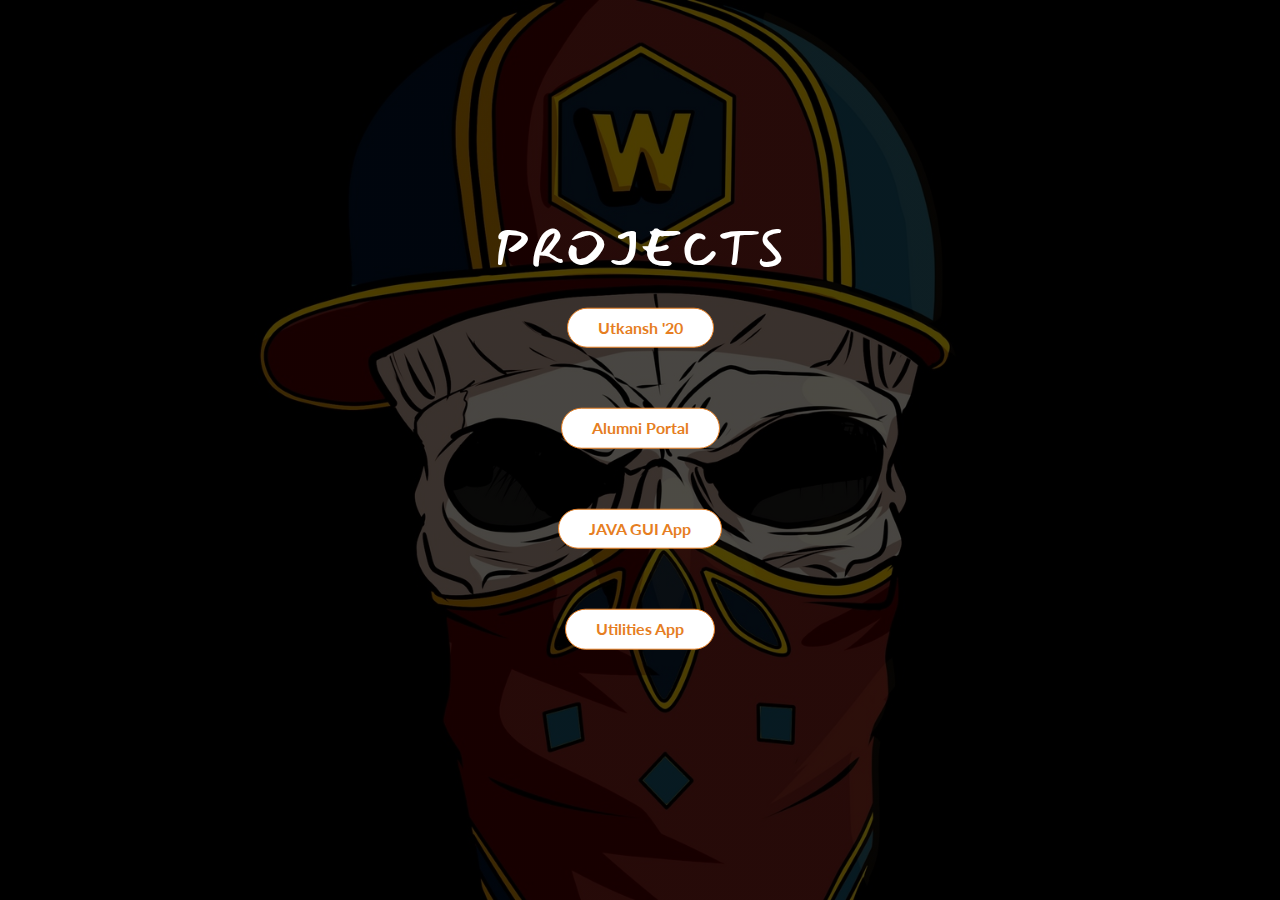
<file: index.html>
<!Doctype html>
<html lang="en">
    <head>
        <link rel="stylesheet" type="text/css" href="support/css/normalize.css">
        <link rel="stylesheet" type="text/css" href="support/css/grid.css">
        <link rel="stylesheet" type="text/css" href="resourses/css/style.css">
        <link href="https://fonts.googleapis.com/css?family=Lato:100,300,300i,400&display=swap" rel="stylesheet">
        <link href="https://fonts.googleapis.com/css?family=Mansalva&display=swap" rel="stylesheet">

        <title>Projects</title>
    </head>
    <body>
        <header>
            <div class="hero-text-box">
                <h1>Projects</h1>
                <a class="btn btn-ghost" href="https://github.com/CyborgJayant/Utkansh-2020" target="_blank">Utkansh '20 </a>
                <a class="btn btn-ghost" href="https://github.com/CyborgJayant/hackNITJ" target="_blank">Alumni Portal </a>
                <a class="btn btn-ghost" href="https://github.com/CyborgJayant/javaGUI" target="_blank">JAVA GUI App</a>
                <a class="btn btn-ghost" href="https://github.com/CyborgJayant/Utilities-app" target="_blank">Utilities App</a>
            </div>
            
        </header>
    </body>





</html>
</file>
<file: support/css/grid.css>
/*  SECTIONS  ============================================================================= */

.section {
	clear: both;
	padding: 0px;
	margin: 0px;
}

/*  GROUPING  ============================================================================= */

.row {
    zoom: 1; /* For IE 6/7 (trigger hasLayout) */
}

.row:before,
.row:after {
    content:"";
    display:table;
}
.row:after {
    clear:both;
}

/*  GRID COLUMN SETUP   ==================================================================== */

.col {
	display: block;
	float:left;
	margin: 1% 0 1% 1.6%;
}

.col:first-child { margin-left: 0; } /* all browsers except IE6 and lower */


/*  REMOVE MARGINS AS ALL GO FULL WIDTH AT 480 PIXELS */

@media only screen and (max-width: 480px) {
	.col { 
		/*margin: 1% 0 1% 0%;*/
        margin: 0;
	}
}


/*  GRID OF TWO   ============================================================================= */


.span-2-of-2 {
	width: 100%;
}

.span-1-of-2 {
	width: 49.2%;
}

/*  GO FULL WIDTH AT LESS THAN 480 PIXELS */

@media only screen and (max-width: 480px) {
	.span-2-of-2 {
		width: 100%; 
	}
	.span-1-of-2 {
		width: 100%; 
	}
}


/*  GRID OF THREE   ============================================================================= */

	
.span-3-of-3 {
	width: 100%; 
}

.span-2-of-3 {
	width: 66.13%; 
}

.span-1-of-3 {
	width: 32.26%; 
}


/*  GO FULL WIDTH AT LESS THAN 480 PIXELS */

@media only screen and (max-width: 480px) {
	.span-3-of-3 {
		width: 100%; 
	}
	.span-2-of-3 {
		width: 100%; 
	}
	.span-1-of-3 {
		width: 100%;
	}
}

/*  GRID OF FOUR   ============================================================================= */

	
.span-4-of-4 {
	width: 100%; 
}

.span-3-of-4 {
	width: 74.6%; 
}

.span-2-of-4 {
	width: 49.2%; 
}

.span-1-of-4 {
	width: 23.8%; 
}


/*  GO FULL WIDTH AT LESS THAN 480 PIXELS */

@media only screen and (max-width: 480px) {
	.span-4-of-4 {
		width: 100%; 
	}
	.span-3-of-4 {
		width: 100%; 
	}
	.span-2-of-4 {
		width: 100%; 
	}
	.span-1-of-4 {
		width: 100%; 
	}
}


/*  GRID OF FIVE   ============================================================================= */

	
.span-5-of-5 {
	width: 100%;
}

.span-4-of-5 {
  	width: 79.68%; 
}

.span-3-of-5 {
  	width: 59.36%; 
}

.span-2-of-5 {
  	width: 39.04%;
}

.span-1-of-5 {
  	width: 18.72%;
}


/*  GO FULL WIDTH AT LESS THAN 480 PIXELS */

@media only screen and (max-width: 480px) {
	.span-5-of-5 {
		width: 100%; 
	}
	.span-4-of-5 {
		width: 100%; 
	}
	.span-3-of-5 {
		width: 100%; 
	}
	.span-2-of-5 {
		width: 100%; 
	}
	.span-1-of-5 {
		width: 100%; 
	}
}


/*  GRID OF SIX   ============================================================================= */


.span-6-of-6 {
	width: 100%;
}

.span-5-of-6 {
  	width: 83.06%;
}

.span-4-of-6 {
  	width: 66.13%;
}

.span-3-of-6 {
  	width: 49.2%;
}

.span-2-of-6 {
  	width: 32.26%;
}

.span-1-of-6 {
  	width: 15.33%;
}


/*  GO FULL WIDTH AT LESS THAN 480 PIXELS */

@media only screen and (max-width: 480px) {
	.span-6-of-6 {
		width: 100%; 
	}
	.span-5-of-6 {
		width: 100%; 
	}
	.span-4-of-6 {
		width: 100%; 
	}
	.span-3-of-6 {
		width: 100%; 
	}
	.span-2-of-6 {
		width: 100%; 
	}
	.span-1-of-6 {
		width: 100%; 
	}
}



/*  GRID OF SEVEN   ============================================================================= */


.span-7-of-7 {
	width: 100%;
}

.span-6-of-7 {
	width: 85.48%;
}

.span-5-of-7 {
  	width: 70.97%;
}

.span-4-of-7 {
  	width: 56.45%;
}

.span-3-of-7 {
  	width: 41.94%;
}

.span-2-of-7 {
  	width: 27.42%;
}

.span-1-of-7 {
  	width: 12.91%;
}


/*  GO FULL WIDTH AT LESS THAN 480 PIXELS */

@media only screen and (max-width: 480px) {
	.span-7-of-7 {
		width: 100%; 
	}
	.span-6-of-7 {
		width: 100%; 
	}
	.span-5-of-7 {
		width: 100%; 
	}
	.span-4-of-7 {
		width: 100%; 
	}
	.span-3-of-7 {
		width: 100%; 
	}
	.span-2-of-7 {
		width: 100%; 
	}
	.span-1-of-7 {
		width: 100%; 
	}
}


/*  GRID OF EIGHT   ============================================================================= */

	
.span-8-of-8 {
	width: 100%;
}

.span-7-of-8 {
	width: 87.3%; 
}

.span-6-of-8 {
	width: 74.6%; 
}

.span-5-of-8 {
	width: 61.9%; 
}

.span-4-of-8 {
	width: 49.2%; 
}

.span-3-of-8 {
	width: 36.5%;
}

.span-2-of-8 {
	width: 23.8%; 
}

.span-1-of-8 {
	width: 11.1%; 
}


/*  GO FULL WIDTH AT LESS THAN 480 PIXELS */

@media only screen and (max-width: 480px) {
	.span-8-of-8 {
		width: 100%; 
	}
	.span-7-of-8 {
		width: 100%; 
	}
	.span-6-of-8 {
		width: 100%; 
	}
	.span-5-of-8 {
		width: 100%; 
	}
	.span-4-of-8 {
		width: 100%; 
	}
	.span-3-of-8 {
		width: 100%; 
	}
	.span-2-of-8 {
		width: 100%; 
	}
	.span-1-of-8 {
		width: 100%; 
	}
}


/*  GRID OF NINE   ============================================================================= */


.span-9-of-9 {
	width: 100%;
}

.span-8-of-9 {
	width: 88.71%;
}

.span-7-of-9 {
	width: 77.42%; 
}

.span-6-of-9 {
	width: 66.13%; 
}

.span-5-of-9 {
	width: 54.84%; 
}

.span-4-of-9 {
	width: 43.55%; 
}

.span-3-of-9 {
	width: 32.26%;
}

.span-2-of-9 {
	width: 20.97%; 
}

.span-1-of-9 {
	width: 9.68%; 
}


/*  GO FULL WIDTH AT LESS THAN 480 PIXELS */

@media only screen and (max-width: 480px) {
	.span-9-of-9 {
		width: 100%; 
	}
	.span-8-of-9 {
		width: 100%; 
	}
	.span-7-of-9 {
		width: 100%; 
	}
	.span-6-of-9 {
		width: 100%; 
	}
	.span-5-of-9 {
		width: 100%; 
	}
	.span-4-of-9 {
		width: 100%; 
	}
	.span-3-of-9 {
		width: 100%; 
	}
	.span-2-of-9 {
		width: 100%; 
	}
	.span-1-of-9 {
		width: 100%; 
	}
}


/*  GRID OF TEN   ============================================================================= */


.span-10-of-10 {
	width: 100%;
}

.span-9-of-10 {
	width: 89.84%;
}

.span-8-of-10 {
	width: 79.68%;
}

.span-7-of-10 {
	width: 69.52%; 
}

.span-6-of-10 {
	width: 59.36%; 
}

.span-5-of-10 {
	width: 49.2%; 
}

.span-4-of-10 {
	width: 39.04%; 
}

.span-3-of-10 {
	width: 28.88%;
}

.span-2-of-10 {
	width: 18.72%; 
}

.span-1-of-10 {
	width: 8.56%; 
}


/*  GO FULL WIDTH AT LESS THAN 480 PIXELS */

@media only screen and (max-width: 480px) {
	.span-10-of-10 {
		width: 100%; 
	}
	.span-9-of-10 {
		width: 100%; 
	}
	.span-8-of-10 {
		width: 100%; 
	}
	.span-7-of-10 {
		width: 100%; 
	}
	.span-6-of-10 {
		width: 100%; 
	}
	.span-5-of-10 {
		width: 100%; 
	}
	.span-4-of-10 {
		width: 100%; 
	}
	.span-3-of-10 {
		width: 100%; 
	}
	.span-2-of-10 {
		width: 100%; 
	}
	.span-1-of-10 {
		width: 100%; 
	}
}


/*  GRID OF ELEVEN   ============================================================================= */

.span-11-of-11 {
	width: 100%;
}

.span-10-of-11 {
	width: 90.76%;
}

.span-9-of-11 {
	width: 81.52%;
}

.span-8-of-11 {
	width: 72.29%;
}

.span-7-of-11 {
	width: 63.05%; 
}

.span-6-of-11 {
	width: 53.81%; 
}

.span-5-of-11 {
	width: 44.58%; 
}

.span-4-of-11 {
	width: 35.34%; 
}

.span-3-of-11 {
	width: 26.1%;
}

.span-2-of-11 {
	width: 16.87%; 
}

.span-1-of-11 {
	width: 7.63%; 
}


/*  GO FULL WIDTH AT LESS THAN 480 PIXELS */

@media only screen and (max-width: 480px) {
	.span-11-of-11 {
		width: 100%; 
	}
	.span-10-of-11 {
		width: 100%; 
	}
	.span-9-of-11 {
		width: 100%; 
	}
	.span-8-of-11 {
		width: 100%; 
	}
	.span-7-of-11 {
		width: 100%; 
	}
	.span-6-of-11 {
		width: 100%; 
	}
	.span-5-of-11 {
		width: 100%; 
	}
	.span-4-of-11 {
		width: 100%; 
	}
	.span-3-of-11 {
		width: 100%; 
	}
	.span-2-of-11 {
		width: 100%; 
	}
	.span-1-of-11 {
		width: 100%; 
	}
}


/*  GRID OF TWELVE   ============================================================================= */

.span-12-of-12 {
	width: 100%;
}

.span-11-of-12 {
	width: 91.53%;
}

.span-10-of-12 {
	width: 83.06%;
}

.span-9-of-12 {
	width: 74.6%;
}

.span-8-of-12 {
	width: 66.13%;
}

.span-7-of-12 {
	width: 57.66%; 
}

.span-6-of-12 {
	width: 49.2%; 
}

.span-5-of-12 {
	width: 40.73%; 
}

.span-4-of-12 {
	width: 32.26%; 
}

.span-3-of-12 {
	width: 23.8%;
}

.span-2-of-12 {
	width: 15.33%; 
}

.span-1-of-12 {
	width: 6.86%; 
}


/*  GO FULL WIDTH AT LESS THAN 480 PIXELS */

@media only screen and (max-width: 480px) {
	.span-12-of-12 {
		width: 100%; 
	}
	.span-11-of-12 {
		width: 100%; 
	}
	.span-10-of-12 {
		width: 100%; 
	}
	.span-9-of-12 {
		width: 100%; 
	}
	.span-8-of-12 {
		width: 100%; 
	}
	.span-7-of-12 {
		width: 100%; 
	}
	.span-6-of-12 {
		width: 100%; 
	}
	.span-5-of-12 {
		width: 100%; 
	}
	.span-4-of-12 {
		width: 100%; 
	}
	.span-3-of-12 {
		width: 100%; 
	}
	.span-2-of-12 {
		width: 100%; 
	}
	.span-1-of-12 {
		width: 100%; 
	}
}
</file>
<file: resourses/css/style.css>
* {
    margin: 0;
    padding: 0;
    box-sizing: border-box;
}

html {
    background-color: #fff;
    color: #555555;
    font-family: 'Lato','Arial',sans-serif;
    font-size: 16px;
    font-weight: 300;
    text-rendering: optimizeLegibility;
    
}

.row{
    max-width: 1140px;
    margin: 0 auto ;
}

header{
    background-image: linear-gradient(rgba(0, 0, 0, 0.7),rgba(0, 0, 0, 0.7)) , url(imgs/12.jpg);
    background-size: cover;
    background-position: center;
    height: 100vh;
}


h1{
    margin: 0;
    color: #fff;
    font-size: 310%;/* % of font size of html font size 16 px*/
    font-weight: 300;
    text-transform:uppercase;
    letter-spacing: 1px;
    word-spacing: 3px;
    
    font-family: 'Mansalva', cursive;
    
}
.hero-text-box {
    position: absolute;
    top: 50%;
    left: 50%;
    transform: translate(-50%,-50%);
    text-align: center;
    
}
.btn:link,
.btn:visited {
    display: inline-block;
    padding: 10px 30px;
    font-weight: bold;
    text-decoration:none;
    border-radius: 200px;
    color:#fff;
    margin:30px 125px;
    background-color: #fff;
    transition: background-color 1.4s,color 1.4s,border 10.4s;
}

.btn-full:link,
.btn-full:visited {
    background-color: #e67e22;
}

.btn-ghost:link,
.btn-ghost:visited{
    border: 1px solid #e67e22;
    color:#e67e22;
}


.btn-ghost:hover{
    border: 1px solid #cf6417;
    color:#fff;
}

.btn:hover,
.btn:active {
    background-color: #cf6417;
}
</file>
